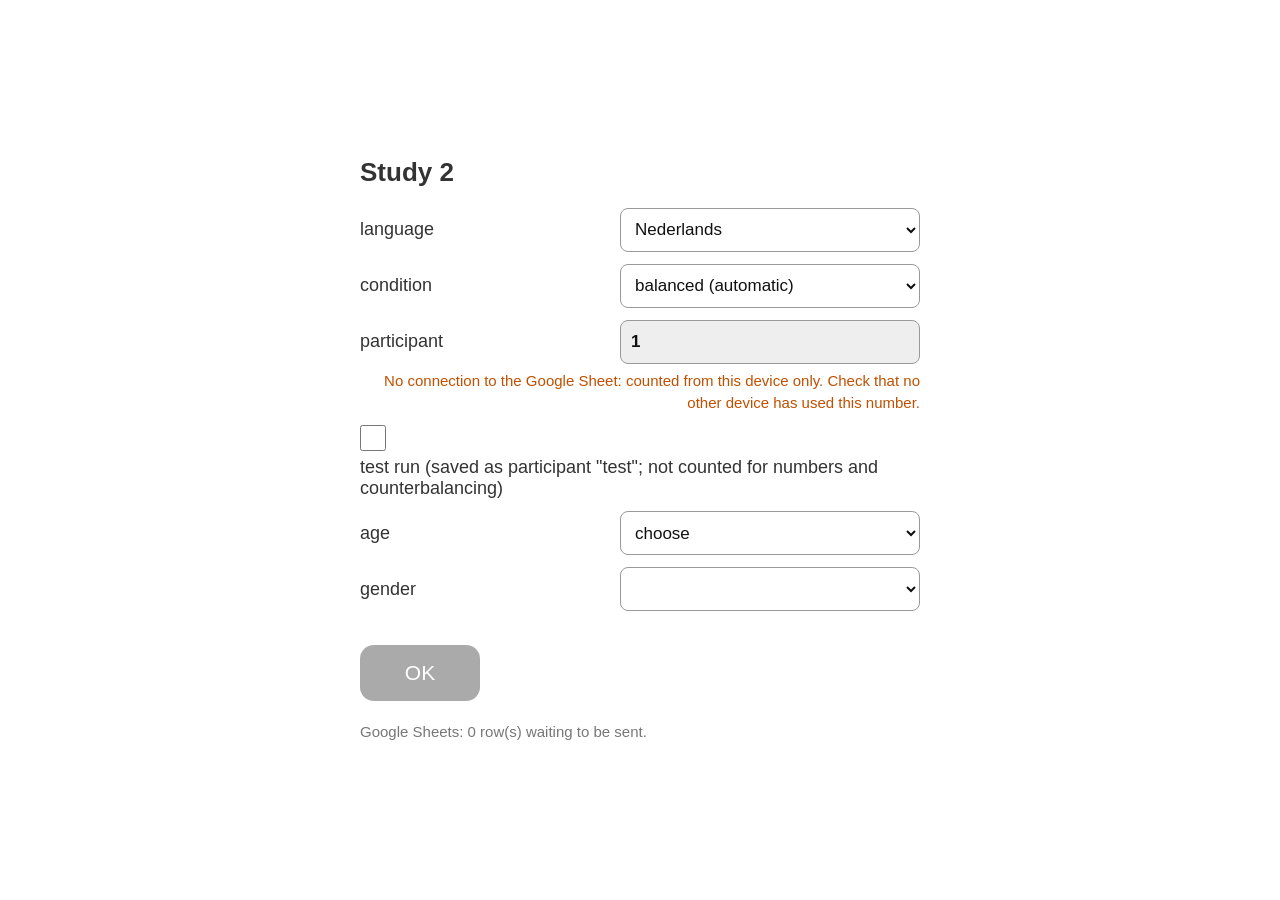
<file: docs/index.html>
<!doctype html>
<html lang="nl">
<head>
<meta charset="utf-8">
<meta name="viewport" content="width=device-width, initial-scale=1, maximum-scale=1, user-scalable=no, viewport-fit=cover">
<meta name="apple-mobile-web-app-capable" content="yes">
<meta name="mobile-web-app-capable" content="yes">
<meta name="apple-mobile-web-app-status-bar-style" content="black">
<meta name="robots" content="noindex, nofollow">
<title>Study 2</title>
<link rel="icon" href="data:,">
<link rel="stylesheet" href="style.css">
</head>
<body>
<!-- Study 2 - belief revision with two teams (group / no-group), web version.
     Texts and settings: config.js;
     data storage and Google Sheets: data.js; the task itself: app.js. -->
<div id="viewport"><div id="stage"></div></div>
<script src="config.js"></script>
<script src="data.js"></script>
<script src="app.js"></script>
</body>
</html>
</file>
<file: docs/style.css>
/* The task is laid out on a 1366 x 1024 stage (iPad, landscape) that is
   scaled to fit the screen, as in the PsychoPy version (1 'height' unit =
   1024 px). */
html, body {
  margin: 0;
  height: 100%;
  background: #ffffff;
  overflow: hidden;
  font-family: Arial, Helvetica, sans-serif;
  -webkit-user-select: none;
  user-select: none;
  -webkit-touch-callout: none;
  -webkit-tap-highlight-color: transparent;
  touch-action: none;
}
#viewport {
  position: fixed;
  top: 0; right: 0; bottom: 0; left: 0;
  display: flex;
  align-items: center;
  justify-content: center;
  background: #ffffff;
}
#stage {
  position: relative;
  width: 1366px;
  height: 1024px;
  flex: none;
  background: #ffffff;
  overflow: hidden;
  transform-origin: center center;
}
#stage * { box-sizing: border-box; }

/* positioned elements: (left, top) is the anchor point */
.at { position: absolute; transform: translate(-50%, -50%); }
.at.top { transform: translate(-50%, 0); }
.at.right { transform: translate(-100%, -50%); }

.txt { white-space: pre-wrap; text-align: center; line-height: 1.2; color: #111111; }
.child-q { font-weight: bold; color: #111111; }
.exp { color: var(--exp, #a3a3a3); font-style: italic; }
.say { display: none; }
.help-on .say { display: block; }

.img { display: block; pointer-events: none; }
.rounded { border-radius: 12px; }

.btn {
  position: absolute;
  transform: translate(-50%, -50%);
  height: 56px;
  padding: 0 34px;
  border-radius: 14px;
  background: #111111;
  color: #ffffff;
  font-size: 21px;
  display: flex;
  align-items: center;
  justify-content: center;
  white-space: nowrap;
  cursor: pointer;
}
.btn.disabled { background: #aaaaaa !important; pointer-events: none; }

#help {
  position: absolute;
  width: 45px;
  height: 45px;
  border-radius: 50%;
  border: 2px solid #a3a3a3;
  color: #a3a3a3;
  background: #ffffff;
  font: bold 30px Arial, sans-serif;
  display: flex;
  align-items: center;
  justify-content: center;
  transform: translate(-50%, -50%);
  cursor: pointer;
  z-index: 50;
}
.help-on #help { background: #a3a3a3; color: #ffffff; }
#help::after { content: ''; position: absolute; top: -14px; right: -14px; bottom: -14px; left: -14px; } /* bigger tap area */

#back {  /* go back one screen (experimenter) */
  position: absolute;
  width: 45px;
  height: 45px;
  border-radius: 50%;
  border: 2px solid #a3a3a3;
  color: #a3a3a3;
  background: #ffffff;
  font: bold 28px Arial, sans-serif;
  display: flex;
  align-items: center;
  justify-content: center;
  transform: translate(-50%, -50%);
  cursor: pointer;
  z-index: 50;
}
#back::after { content: ''; position: absolute; top: -10px; right: -14px; bottom: -10px; left: -14px; }

svg.layer { position: absolute; left: 0; top: 0; width: 1366px; height: 1024px; pointer-events: none; overflow: visible; }

.hit { position: absolute; transform: translate(-50%, -50%); cursor: pointer; }

.shake { animation: shake 0.6s linear; }
@keyframes shake {  /* margin, so it combines with the centring transform */
  0%, 100% { margin-left: 0; }
  10%, 30%, 50%, 70%, 90% { margin-left: -15px; }
  20%, 40%, 60%, 80% { margin-left: 15px; }
}
.faded { opacity: 0.25; }

/* video */
.video-box { position: absolute; transform: translate(-50%, -50%); background: #111111;
             overflow: hidden; }
.video-box video, .video-box img { width: 100%; height: 100%; object-fit: contain; display: block; }
.play { position: absolute; left: 50%; top: 50%; width: 123px; height: 123px; border-radius: 50%;
        transform: translate(-50%, -50%); background: rgba(0, 0, 0, 0.55); pointer-events: none; }
.play::after { content: ''; position: absolute; left: 46px; top: 31px; border-style: solid;
               border-width: 31px 0 31px 53px; border-color: transparent transparent transparent #ffffff; }

/* start form (experimenter): shown at normal size on any screen (phones
   too), outside the scaled stage */
.form-page { position: fixed; top: 0; right: 0; bottom: 0; left: 0; overflow-y: auto;
             -webkit-overflow-scrolling: touch; background: #ffffff; z-index: 60;
             -webkit-user-select: auto; user-select: auto; -webkit-touch-callout: default;
             display: flex; justify-content: center; align-items: center;
             padding: max(16px, env(safe-area-inset-top, 0px))
                      max(16px, env(safe-area-inset-right, 0px))
                      max(16px, env(safe-area-inset-bottom, 0px))
                      max(16px, env(safe-area-inset-left, 0px));
             touch-action: auto; }
.form { width: min(560px, 100%); font-size: 18px; color: #333333; margin: auto; }
.form h1 { font-size: 26px; margin: 0 0 20px; }
.form label { display: flex; flex-wrap: wrap; align-items: center; justify-content: space-between;
              gap: 6px 16px; margin: 12px 0; }
.form select, .form input { font-size: 17px; /* 16 px or more: iPhones don't zoom in */
                            width: min(300px, 100%); min-height: 44px; padding: 6px 10px;
                            border: 1px solid #999999; border-radius: 8px; background: #ffffff;
                            color: #111111; -webkit-user-select: text; user-select: text;
                            touch-action: auto; }
.form *, .form-page { box-sizing: border-box; }
@media (max-width: 520px) {  /* narrow screens: label above its box */
  .form label { flex-direction: column; align-items: stretch; }
  .form select, .form input { width: 100%; }
}
.form .note { font-size: 15px; color: #777777; margin-top: 20px; line-height: 1.45; }
.form .note a { color: #555555; }
.form #f-participant { background: #eeeeee; font-weight: bold; }
.form #f-source { margin-top: -6px; text-align: right; }
.form #f-source.warn { color: #c05000; }
.form label.check { justify-content: flex-start; flex-direction: row; align-items: center; }
.form label.check input { width: 26px; min-height: 26px; height: 26px; margin: 0; }
.form .start { position: static; transform: none; margin-top: 22px; display: inline-flex;
               min-width: 120px; }

/* during the task, phones held upright are asked to turn sideways */
#rotate { display: none; }
@media (orientation: portrait) and (max-width: 700px) {
  .running #rotate { display: flex; position: fixed; top: 0; right: 0; bottom: 0; left: 0;
                     z-index: 70; background: #ffffff;
                     align-items: center; justify-content: center; text-align: center;
                     padding: 24px; font-size: 22px; color: #333333; line-height: 1.5; }
}
</file>
<file: Study2_Web/style.css>
/* The task is laid out on a 1366 x 1024 stage (iPad, landscape) that is
   scaled to fit the screen, as in the PsychoPy version (1 'height' unit =
   1024 px). */
html, body {
  margin: 0;
  height: 100%;
  background: #ffffff;
  overflow: hidden;
  font-family: Arial, Helvetica, sans-serif;
  -webkit-user-select: none;
  user-select: none;
  -webkit-touch-callout: none;
  -webkit-tap-highlight-color: transparent;
  touch-action: none;
}
#viewport {
  position: fixed;
  top: 0; right: 0; bottom: 0; left: 0;
  display: flex;
  align-items: center;
  justify-content: center;
  background: #ffffff;
}
#stage {
  position: relative;
  width: 1366px;
  height: 1024px;
  flex: none;
  background: #ffffff;
  overflow: hidden;
  transform-origin: center center;
}
#stage * { box-sizing: border-box; }

/* positioned elements: (left, top) is the anchor point */
.at { position: absolute; transform: translate(-50%, -50%); }
.at.top { transform: translate(-50%, 0); }
.at.right { transform: translate(-100%, -50%); }

.txt { white-space: pre-wrap; text-align: center; line-height: 1.2; color: #111111; }
.child-q { font-weight: bold; color: #111111; }
.exp { color: var(--exp, #a3a3a3); font-style: italic; }
.say { display: none; }
.help-on .say { display: block; }

.img { display: block; pointer-events: none; }
.rounded { border-radius: 12px; }

.btn {
  position: absolute;
  transform: translate(-50%, -50%);
  height: 56px;
  padding: 0 34px;
  border-radius: 14px;
  background: #111111;
  color: #ffffff;
  font-size: 21px;
  display: flex;
  align-items: center;
  justify-content: center;
  white-space: nowrap;
  cursor: pointer;
}
.btn.disabled { background: #aaaaaa !important; pointer-events: none; }

#help {
  position: absolute;
  width: 45px;
  height: 45px;
  border-radius: 50%;
  border: 2px solid #a3a3a3;
  color: #a3a3a3;
  background: #ffffff;
  font: bold 30px Arial, sans-serif;
  display: flex;
  align-items: center;
  justify-content: center;
  transform: translate(-50%, -50%);
  cursor: pointer;
  z-index: 50;
}
.help-on #help { background: #a3a3a3; color: #ffffff; }
#help::after { content: ''; position: absolute; top: -14px; right: -14px; bottom: -14px; left: -14px; } /* bigger tap area */

#back {  /* go back one screen (experimenter) */
  position: absolute;
  width: 45px;
  height: 45px;
  border-radius: 50%;
  border: 2px solid #a3a3a3;
  color: #a3a3a3;
  background: #ffffff;
  font: bold 28px Arial, sans-serif;
  display: flex;
  align-items: center;
  justify-content: center;
  transform: translate(-50%, -50%);
  cursor: pointer;
  z-index: 50;
}
#back::after { content: ''; position: absolute; top: -10px; right: -14px; bottom: -10px; left: -14px; }

svg.layer { position: absolute; left: 0; top: 0; width: 1366px; height: 1024px; pointer-events: none; overflow: visible; }

.hit { position: absolute; transform: translate(-50%, -50%); cursor: pointer; }

.shake { animation: shake 0.6s linear; }
@keyframes shake {  /* margin, so it combines with the centring transform */
  0%, 100% { margin-left: 0; }
  10%, 30%, 50%, 70%, 90% { margin-left: -15px; }
  20%, 40%, 60%, 80% { margin-left: 15px; }
}
.faded { opacity: 0.25; }

/* video */
.video-box { position: absolute; transform: translate(-50%, -50%); background: #111111;
             overflow: hidden; }
.video-box video, .video-box img { width: 100%; height: 100%; object-fit: contain; display: block; }
.play { position: absolute; left: 50%; top: 50%; width: 123px; height: 123px; border-radius: 50%;
        transform: translate(-50%, -50%); background: rgba(0, 0, 0, 0.55); pointer-events: none; }
.play::after { content: ''; position: absolute; left: 46px; top: 31px; border-style: solid;
               border-width: 31px 0 31px 53px; border-color: transparent transparent transparent #ffffff; }

/* start form (experimenter): shown at normal size on any screen (phones
   too), outside the scaled stage */
.form-page { position: fixed; top: 0; right: 0; bottom: 0; left: 0; overflow-y: auto;
             -webkit-overflow-scrolling: touch; background: #ffffff; z-index: 60;
             -webkit-user-select: auto; user-select: auto; -webkit-touch-callout: default;
             display: flex; justify-content: center; align-items: center;
             padding: max(16px, env(safe-area-inset-top, 0px))
                      max(16px, env(safe-area-inset-right, 0px))
                      max(16px, env(safe-area-inset-bottom, 0px))
                      max(16px, env(safe-area-inset-left, 0px));
             touch-action: auto; }
.form { width: min(560px, 100%); font-size: 18px; color: #333333; margin: auto; }
.form h1 { font-size: 26px; margin: 0 0 20px; }
.form label { display: flex; flex-wrap: wrap; align-items: center; justify-content: space-between;
              gap: 6px 16px; margin: 12px 0; }
.form select, .form input { font-size: 17px; /* 16 px or more: iPhones don't zoom in */
                            width: min(300px, 100%); min-height: 44px; padding: 6px 10px;
                            border: 1px solid #999999; border-radius: 8px; background: #ffffff;
                            color: #111111; -webkit-user-select: text; user-select: text;
                            touch-action: auto; }
.form *, .form-page { box-sizing: border-box; }
@media (max-width: 520px) {  /* narrow screens: label above its box */
  .form label { flex-direction: column; align-items: stretch; }
  .form select, .form input { width: 100%; }
}
.form .note { font-size: 15px; color: #777777; margin-top: 20px; line-height: 1.45; }
.form .note a { color: #555555; }
.form #f-participant { background: #eeeeee; font-weight: bold; }
.form #f-source { margin-top: -6px; text-align: right; }
.form #f-source.warn { color: #c05000; }
.form label.check { justify-content: flex-start; flex-direction: row; align-items: center; }
.form label.check input { width: 26px; min-height: 26px; height: 26px; margin: 0; }
.form .start { position: static; transform: none; margin-top: 22px; display: inline-flex;
               min-width: 120px; }

/* during the task, phones held upright are asked to turn sideways */
#rotate { display: none; }
@media (orientation: portrait) and (max-width: 700px) {
  .running #rotate { display: flex; position: fixed; top: 0; right: 0; bottom: 0; left: 0;
                     z-index: 70; background: #ffffff;
                     align-items: center; justify-content: center; text-align: center;
                     padding: 24px; font-size: 22px; color: #333333; line-height: 1.5; }
}
</file>
